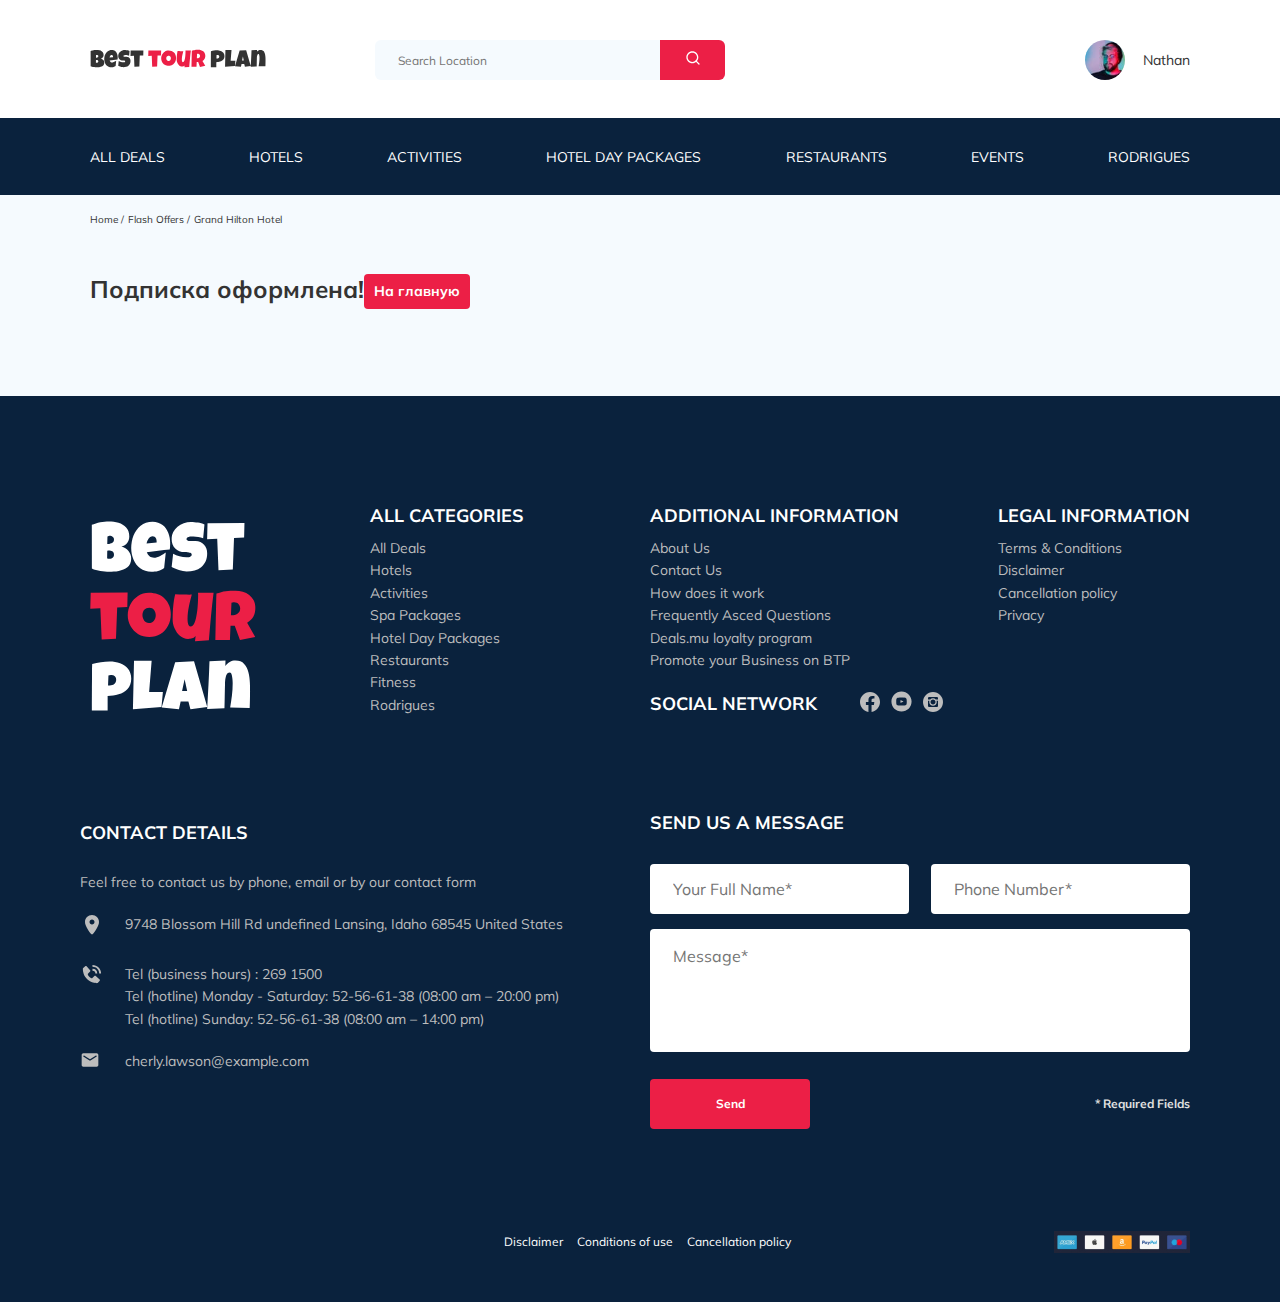
<file: onsubscribe.html>
<!DOCTYPE html>
<html lang="en">

<head>
    <meta charset="UTF-8">
    <meta http-equiv="X-UA-Compatible" content="IE=edge">
    <meta name="viewport" content="width=device-width, initial-scale=1.0">
    <title>Best Tour Plan Hotel Booking</title>

    <link rel="preconnect" href="https://fonts.gstatic.com">
    <link href="https://fonts.googleapis.com/css2?family=Mulish:wght@400;700&display=swap" rel="stylesheet">
    <link rel="preconnect" href="https://fonts.gstatic.com">
    <link href="https://fonts.googleapis.com/css2?family=Nunito:wght@400;700;800&display=swap" rel="stylesheet">
    <link rel="stylesheet" href="css/swiper-bundle.min.css">
    <link rel="stylesheet" href="css/style.css">

    <link rel="apple-touch-icon" sizes="180x180" href="img/favicon/apple-touch-icon.png">
    <link rel="icon" type="image/png" sizes="32x32" href="img/favicon/favicon-32x32.png">
    <link rel="icon" type="image/png" sizes="16x16" href="img/favicon/favicon-16x16.png">
    <link rel="manifest" href="img/favicon/site.webmanifest">
    <link rel="mask-icon" href="img/favicon/safari-pinned-tab.svg" color="#0a223d">
    <meta name="msapplication-TileColor" content="#da532c">
    <meta name="theme-color" content="#ffffff">
</head>

<body>
    <header class="navbar navbar--mobile_fixed">
        <div class="container">
            <div class="navbar-top">
                <a href="index.html" class="logo">
                    <img src="img/horizontal-logo.svg" alt="Logo: Best Tour Plan" class="logo__image">
                </a>

                <form action="#" class="search navbar__search navbar__search--mobile_hidden">
                    <input type="text" class="search__input" placeholder="Search Location">
                    <button class="search__button">
                        <img src="img/search.svg" alt="Icon: search">
                    </button>
                </form>

                <a href="#" class="user navbar__user navbar__user--mobile_hidden">
                    <img src="img/user-avatar.jpg" alt="avatar: Nathan" class="user__avatar">
                    <span class="user__name">Nathan</span>
                </a>
                <!-- /.user -->

                <button class="menu-button navbar-top__menu-button">
                    <span class="menu-button__line"></span>
                    <span class="menu-button__line"></span>
                    <span class="menu-button__line"></span>
                </button>

            </div>
            <!-- /.navbar-top -->

        </div>
        <!-- /.container -->
        <div class="navbar-bottom">
            <div class="container">
                <ul class="navbar-menu">
                    <li class="navbar-menu__item navbar-menu__item--mobile_visible">
                        <a href="#" class="user navbar__user navbar__user--mobile_visible">
                            <img src="img/user-avatar.jpg" alt="avatar: Nathan" class="user__avatar">
                            <span class="user__name user__name--light">Nathan</span>
                        </a>
                        <!-- /.user -->
                    </li>
                    <li class="navbar-menu__item navbar-menu__item--mobile_visible">
                        <form action="#" class="search navbar__search navbar__search--mobile_visible">
                            <input type="text" class="search__input" placeholder="Search Location">
                            <button class="search__button">
                                <img src="img/search.svg" alt="Icon: search">
                            </button>
                        </form>
                    </li>
                    <li class="navbar-menu__item"><a href="#" class="navbar-menu__link">All Deals</a></li>
                    <li class="navbar-menu__item"><a href="#" class="navbar-menu__link">Hotels</a></li>
                    <li class="navbar-menu__item"><a href="#" class="navbar-menu__link">Activities</a></li>
                    <li class="navbar-menu__item"><a href="#" class="navbar-menu__link">Hotel Day Packages</a></li>
                    <li class="navbar-menu__item"><a href="#" class="navbar-menu__link">Restaurants</a></li>
                    <li class="navbar-menu__item"><a href="#" class="navbar-menu__link">Events</a></li>
                    <li class="navbar-menu__item"><a href="#" class="navbar-menu__link">Rodrigues</a></li>

                </ul>
                <!-- /.navbar-menu -->
            </div>
            <!-- /.container -->
        </div>
        <!-- /.navbar-bottom -->
    </header>

    <nav class="breadcrumb">
        <div class="container">
            <ul class="breadcrumb-list">
                <li class="breadcrumb-list__item">
                    <a href="#" class="breadcrumb-list__link">Home</a>
                </li>
                <li class="breadcrumb-list__item">
                    <a href="#" class="breadcrumb-list__link">Flash Offers</a>
                </li>
                <li class="breadcrumb-list__item">
                    Grand Hilton Hotel
                </li>
            </ul>
        </div>
        <!-- /.container -->
    </nav>
    <!-- /.breadcrumb -->

    <section class="hotel">
        <div class="container">
            <div class="hotel-info">
                <div class="hotel-info__text">
                    <div class="hotel-wrapper">

                        <h1 class="hotel-name hotel-info__name">Подписка оформлена!</h1>
                        <a href="index.html" class="button button-callback"><span class="button-callback-text">На главную</span></a>

                    </div>
                    <p class="hotel-description hotel-info__description">

                    </p>
                </div>
                <!-- /.hotel-info__text -->


            </div>
            <!-- /.hotel-info -->


        </div>
        <!-- /.container -->
    </section>
    <!-- /.hotel -->

    <footer class="footer">
        <div class="container">
            <div class="footer-wrapper">
                <a class="logo footer__logo" href="index.html">
                    <img src="img/vertical-logo.svg" alt="Logo: Best Tour Plan" class="logo footer__logo">
                </a>



                <div class="footer__list footer__categories">

                    <h3 class="footer__title"> All Categories</h3>

                    <ul class="footer__ul">
                        <li class="footer__item"><a href="#" class="footer__link">All Deals</a></li>
                        <li class="footer__item"><a href="#" class="footer__link">Hotels</a></li>
                        <li class="footer__item"><a href="#" class="footer__link">Activities</a></li>
                        <li class="footer__item"><a href="#" class="footer__link">Spa Packages</a></li>
                        <li class="footer__item"><a href="#" class="footer__link">Hotel Day Packages</a></li>
                        <li class="footer__item"><a href="#" class="footer__link">Restaurants</a></li>
                        <li class="footer__item"><a href="#" class="footer__link">Fitness</a></li>
                        <li class="footer__item"><a href="#" class="footer__link">Rodrigues</a></li>
                    </ul>



                </div>
                <!-- /.footer__list -->
                <div class="footer__list footer__additional">
                    <h3 class="footer__title"> Additional Information</h3>

                    <ul class="footer__ul">
                        <li class="footer__item"><a href="#" class="footer__link">About Us</a></li>
                        <li class="footer__item"><a href="#" class="footer__link">Contact Us</a></li>
                        <li class="footer__item"><a href="#" class="footer__link">How does it work</a></li>
                        <li class="footer__item"><a href="#" class="footer__link">Frequently Asced Questions</a></li>
                        <li class="footer__item"><a href="#" class="footer__link">Deals.mu loyalty program</a></li>
                        <li class="footer__item"><a href="#" class="footer__link">Promote your Business on BTP</a></li>
                    </ul>
                </div>
                <!-- /.footer__list -->
                <div class="footer__social-network">
                    <h3 class="footer__title footer__title--inline">Social Network</h3>
                    <div class="footer__social-links">
                        <a href="https://www.facebook.com/" target="_blank" class="footer__link"><img src="img/facebook.svg" alt="Icon: Facebook"></a>
                        <a href="https://www.youtube.com/" class="footer__link" target="_blank"><img src="img/youtube.svg" alt="Icon: Youtube"></a>
                        <a href="https://www.instagram.com/" class="footer__link" target="_blank"><img src="img/instagram.svg" alt="Icon: Instagram"></a>
                    </div>
                    <!-- /.footer__social-links -->
                </div>
                <!-- /.footer__social-network -->
                <div class="footer__list footer__legal">
                    <div class="legal-wrapper">
                        <h3 class="footer__title">Legal Information</h3>
                        <ul class="footer__ul">
                            <li class="footer__item"><a href="#" class="footer__link">Terms & Conditions</a></li>
                            <li class="footer__item"><a href="#" class="footer__link">Disclaimer</a></li>
                            <li class="footer__item"><a href="#" class="footer__link">Cancellation policy</a></li>
                            <li class="footer__item"><a href="#" class="footer__link">Privacy</a></li>
                        </ul>
                    </div>


                </div>
                <!-- /.footer__list -->
                <div class="footer__contact-details">
                    <h3 class="footer__title footer__title--mb-3">Contact Details</h3>
                    <p class="footer__text">
                        Feel free to contact us by phone, email or by our contact form
                    </p>
                    <ul class="footer__ul">
                        <li class="footer__item footer__item--mb-2">
                            <div class="footer__icon-wrapper">
                                <img class="footer__icon" src="img/map-marker.svg" alt="Icon: map marker">
                            </div>

                            9748 Blossom Hill Rd undefined Lansing, Idaho 68545 United States
                        </li>
                        <li class="footer__item footer__item--mb-2">
                            <div class="footer__icon-wrapper">
                                <img class="footer__icon" src="img/contact-phone-call.svg" alt="Icon: contact phone call">
                            </div>

                            <div>
                                <div class=""> Tel (business hours) : <a href="tel:2691500" class="footer__link">269 1500</a></div>
                                <div>Tel (hotline) Monday - Saturday: <a href="tel:52566138" class="footer__link">52-56-61-38</a> (08:00 am – 20:00 pm)</div>
                                <div>Tel (hotline) Sunday: <a href="tel:52566138" class="footer__link">52-56-61-38</a> (08:00 am – 14:00 pm)
                                </div>

                            </div>


                        </li>
                        <li class="footer__item footer__item--mb-2">
                            <div class="footer__icon-wrapper">
                                <img class="footer__icon" src="img/email.svg" alt="Icon: email">
                            </div>

                            <a class="footer__link" href="mailto:cherly.lawson@example.com">cherly.lawson@example.com</a>
                        </li>
                    </ul>
                </div>
                <!-- /.footer__contact-details -->

                <div class="footer__contact-form">
                    <h3 class="footer__title">Send us a message</h3>

                    <!--  ЕЩЁ ОДНА ФОРМА  -->

                    <form action="php/send.php" class="form footer__form" method="POST">
                        <div class="footer__input-group">
                            <input type="text" class="input footer__input" placeholder="Your Full Name*" name="name" required>
                        </div>
                        <div class="footer__input-group">
                            <input type="tel" class="input phone footer__input" placeholder="Phone Number*" name="phone" required minlength="8">
                        </div>

                        <div class="footer__input-message">
                            <textarea class="message footer__message" placeholder="Message*" name="message" required minlength="10"></textarea>
                        </div>

                        <div class="footer__under-form">
                            <button class="button footer__button" type="submit">Send</button>
                            <span class="footer__info">* Required Fields</span>

                        </div>

                    </form>

                </div>
                <!-- /.footer__contact-form -->


            </div>
            <!-- /.footer-wrapper -->

            <div class="footer-information">
                <div class="information-wrapper">
                    <div class="information-wrapper__items">
                        <a href="#" class="information-wrapper__item">Disclaimer</a>
                        <a href="#" class="information-wrapper__item">Conditions of use</a>
                        <a href="#" class="information-wrapper__item">Cancellation policy</a>
                    </div>
                </div>

                <div class="information-image">
                    <img src="img/pay.jpg" alt="">
                </div>
            </div>
            <!-- /.footer-information -->
        </div>
        <!-- /.container -->
    </footer>

    <script src="js/jquery.js"></script>
    <script src="js/swiper-bundle.min.js"></script>
    <script src="js/jquery.validate.min.js"></script>
    <script src="js/jquery.mask.js"></script>
    <script src="js/aos.js"></script>
    <script src="js/main.js"></script>
    <script src="js/map.js"></script>

</body>

</html>
</file>
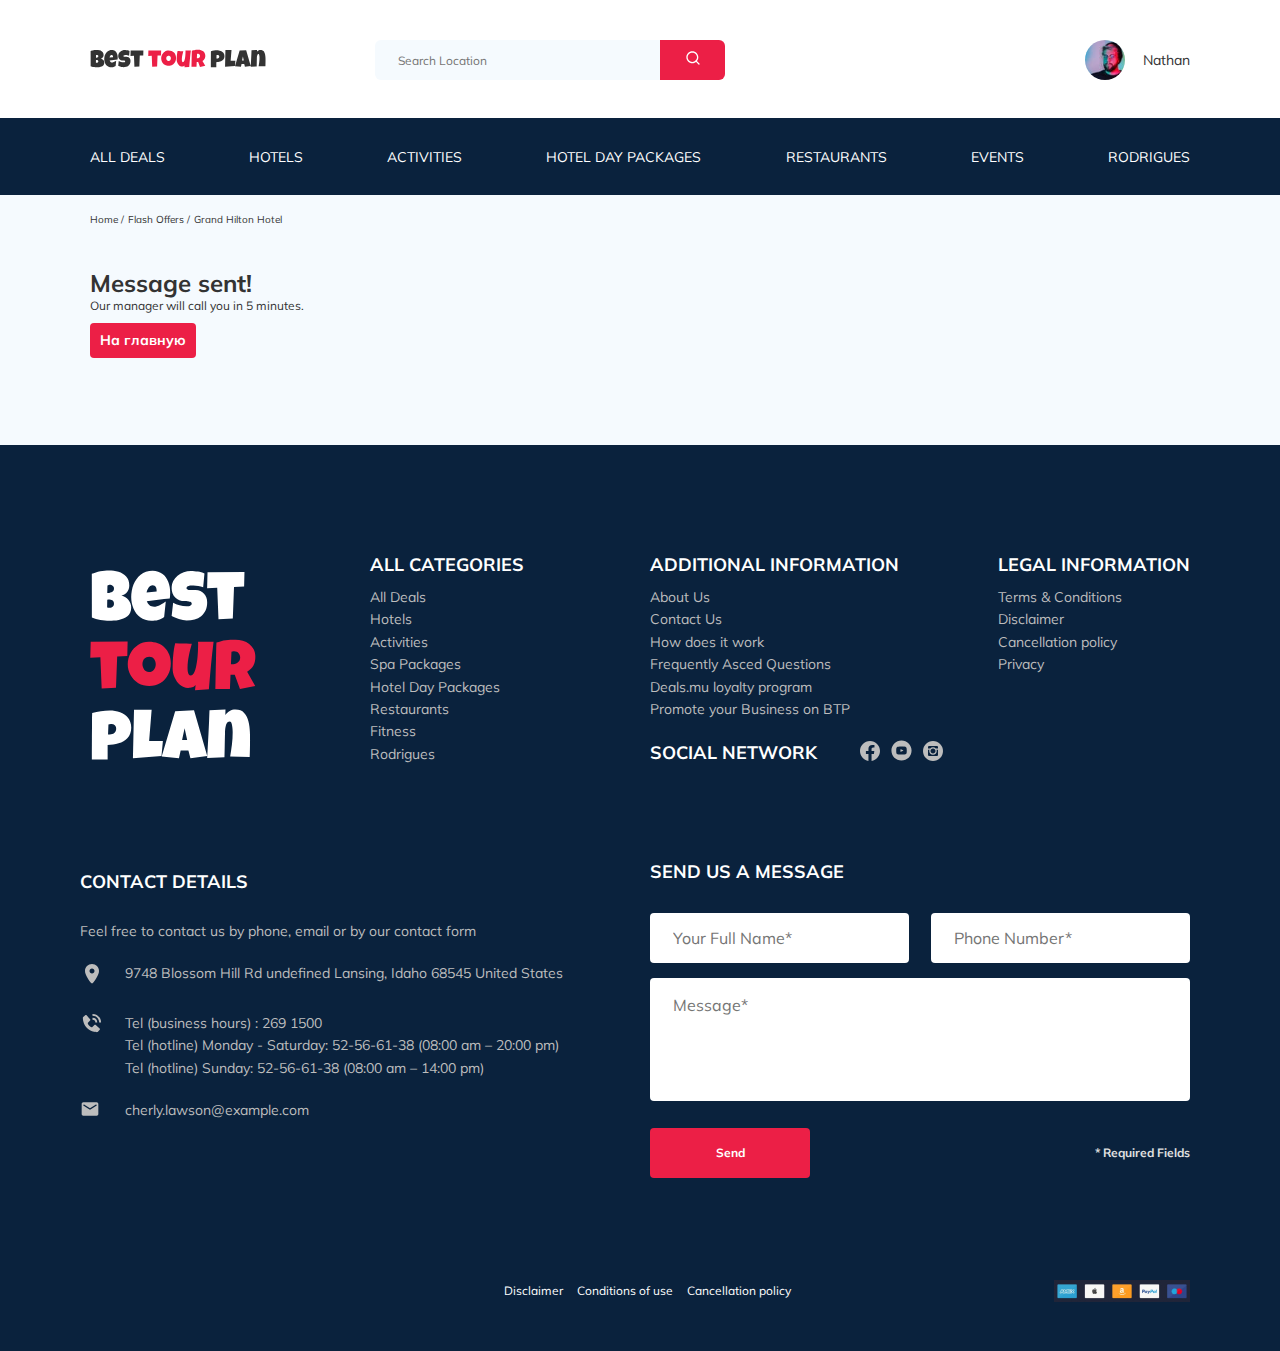
<file: thankyou.html>
<!DOCTYPE html>
<html lang="en">

<head>
    <meta charset="UTF-8">
    <meta http-equiv="X-UA-Compatible" content="IE=edge">
    <meta name="viewport" content="width=device-width, initial-scale=1.0">
    <title>Best Tour Plan Hotel Booking</title>

    <link rel="preconnect" href="https://fonts.gstatic.com">
    <link href="https://fonts.googleapis.com/css2?family=Mulish:wght@400;700&display=swap" rel="stylesheet">
    <link rel="preconnect" href="https://fonts.gstatic.com">
    <link href="https://fonts.googleapis.com/css2?family=Nunito:wght@400;700;800&display=swap" rel="stylesheet">
    <link rel="stylesheet" href="css/swiper-bundle.min.css">
    <link rel="stylesheet" href="css/style.css">

    <link rel="apple-touch-icon" sizes="180x180" href="img/favicon/apple-touch-icon.png">
    <link rel="icon" type="image/png" sizes="32x32" href="img/favicon/favicon-32x32.png">
    <link rel="icon" type="image/png" sizes="16x16" href="img/favicon/favicon-16x16.png">
    <link rel="manifest" href="img/favicon/site.webmanifest">
    <link rel="mask-icon" href="img/favicon/safari-pinned-tab.svg" color="#0a223d">
    <meta name="msapplication-TileColor" content="#da532c">
    <meta name="theme-color" content="#ffffff">
</head>

<body>
    <header class="navbar navbar--mobile_fixed">
        <div class="container">
            <div class="navbar-top">
                <a href="index.html" class="logo">
                    <img src="img/horizontal-logo.svg" alt="Logo: Best Tour Plan" class="logo__image">
                </a>

                <form action="#" class="search navbar__search navbar__search--mobile_hidden">
                    <input type="text" class="search__input" placeholder="Search Location">
                    <button class="search__button">
                        <img src="img/search.svg" alt="Icon: search">
                    </button>
                </form>

                <a href="#" class="user navbar__user navbar__user--mobile_hidden">
                    <img src="img/user-avatar.jpg" alt="avatar: Nathan" class="user__avatar">
                    <span class="user__name">Nathan</span>
                </a>
                <!-- /.user -->

                <button class="menu-button navbar-top__menu-button">
                    <span class="menu-button__line"></span>
                    <span class="menu-button__line"></span>
                    <span class="menu-button__line"></span>
                </button>

            </div>
            <!-- /.navbar-top -->

        </div>
        <!-- /.container -->
        <div class="navbar-bottom">
            <div class="container">
                <ul class="navbar-menu">
                    <li class="navbar-menu__item navbar-menu__item--mobile_visible">
                        <a href="#" class="user navbar__user navbar__user--mobile_visible">
                            <img src="img/user-avatar.jpg" alt="avatar: Nathan" class="user__avatar">
                            <span class="user__name user__name--light">Nathan</span>
                        </a>
                        <!-- /.user -->
                    </li>
                    <li class="navbar-menu__item navbar-menu__item--mobile_visible">
                        <form action="#" class="search navbar__search navbar__search--mobile_visible">
                            <input type="text" class="search__input" placeholder="Search Location">
                            <button class="search__button">
                                <img src="img/search.svg" alt="Icon: search">
                            </button>
                        </form>
                    </li>
                    <li class="navbar-menu__item"><a href="#" class="navbar-menu__link">All Deals</a></li>
                    <li class="navbar-menu__item"><a href="#" class="navbar-menu__link">Hotels</a></li>
                    <li class="navbar-menu__item"><a href="#" class="navbar-menu__link">Activities</a></li>
                    <li class="navbar-menu__item"><a href="#" class="navbar-menu__link">Hotel Day Packages</a></li>
                    <li class="navbar-menu__item"><a href="#" class="navbar-menu__link">Restaurants</a></li>
                    <li class="navbar-menu__item"><a href="#" class="navbar-menu__link">Events</a></li>
                    <li class="navbar-menu__item"><a href="#" class="navbar-menu__link">Rodrigues</a></li>

                </ul>
                <!-- /.navbar-menu -->
            </div>
            <!-- /.container -->
        </div>
        <!-- /.navbar-bottom -->
    </header>

    <nav class="breadcrumb">
        <div class="container">
            <ul class="breadcrumb-list">
                <li class="breadcrumb-list__item">
                    <a href="#" class="breadcrumb-list__link">Home</a>
                </li>
                <li class="breadcrumb-list__item">
                    <a href="#" class="breadcrumb-list__link">Flash Offers</a>
                </li>
                <li class="breadcrumb-list__item">
                    Grand Hilton Hotel
                </li>
            </ul>
        </div>
        <!-- /.container -->
    </nav>
    <!-- /.breadcrumb -->

    <section class="hotel">
        <div class="container">
            <div class="hotel-info">
                <div class="hotel-info__text">
                    <div class="hotel-wrapper">
                        <h1 class="hotel-name hotel-info__name">Message sent!</h1>
                    </div>
                    <p class="hotel-description hotel-info__description">
                        Our manager will call you in 5 minutes.
                    </p>
                    <a href="index.html" class="button button-callback"><span class="button-callback-text">На главную</span></a>
                </div>
                <!-- /.hotel-info__text -->


            </div>
            <!-- /.hotel-info -->


        </div>
        <!-- /.container -->
    </section>
    <!-- /.hotel -->

    <footer class="footer">
        <div class="container">
            <div class="footer-wrapper">
                <a class="logo footer__logo" href="index.html">
                    <img src="img/vertical-logo.svg" alt="Logo: Best Tour Plan" class="logo footer__logo">
                </a>



                <div class="footer__list footer__categories">

                    <h3 class="footer__title"> All Categories</h3>

                    <ul class="footer__ul">
                        <li class="footer__item"><a href="#" class="footer__link">All Deals</a></li>
                        <li class="footer__item"><a href="#" class="footer__link">Hotels</a></li>
                        <li class="footer__item"><a href="#" class="footer__link">Activities</a></li>
                        <li class="footer__item"><a href="#" class="footer__link">Spa Packages</a></li>
                        <li class="footer__item"><a href="#" class="footer__link">Hotel Day Packages</a></li>
                        <li class="footer__item"><a href="#" class="footer__link">Restaurants</a></li>
                        <li class="footer__item"><a href="#" class="footer__link">Fitness</a></li>
                        <li class="footer__item"><a href="#" class="footer__link">Rodrigues</a></li>
                    </ul>



                </div>
                <!-- /.footer__list -->
                <div class="footer__list footer__additional">
                    <h3 class="footer__title"> Additional Information</h3>

                    <ul class="footer__ul">
                        <li class="footer__item"><a href="#" class="footer__link">About Us</a></li>
                        <li class="footer__item"><a href="#" class="footer__link">Contact Us</a></li>
                        <li class="footer__item"><a href="#" class="footer__link">How does it work</a></li>
                        <li class="footer__item"><a href="#" class="footer__link">Frequently Asced Questions</a></li>
                        <li class="footer__item"><a href="#" class="footer__link">Deals.mu loyalty program</a></li>
                        <li class="footer__item"><a href="#" class="footer__link">Promote your Business on BTP</a></li>
                    </ul>
                </div>
                <!-- /.footer__list -->
                <div class="footer__social-network">
                    <h3 class="footer__title footer__title--inline">Social Network</h3>
                    <div class="footer__social-links">
                        <a href="https://www.facebook.com/" target="_blank" class="footer__link"><img src="img/facebook.svg" alt="Icon: Facebook"></a>
                        <a href="https://www.youtube.com/" class="footer__link" target="_blank"><img src="img/youtube.svg" alt="Icon: Youtube"></a>
                        <a href="https://www.instagram.com/" class="footer__link" target="_blank"><img src="img/instagram.svg" alt="Icon: Instagram"></a>
                    </div>
                    <!-- /.footer__social-links -->
                </div>
                <!-- /.footer__social-network -->
                <div class="footer__list footer__legal">
                    <div class="legal-wrapper">
                        <h3 class="footer__title">Legal Information</h3>
                        <ul class="footer__ul">
                            <li class="footer__item"><a href="#" class="footer__link">Terms & Conditions</a></li>
                            <li class="footer__item"><a href="#" class="footer__link">Disclaimer</a></li>
                            <li class="footer__item"><a href="#" class="footer__link">Cancellation policy</a></li>
                            <li class="footer__item"><a href="#" class="footer__link">Privacy</a></li>
                        </ul>
                    </div>


                </div>
                <!-- /.footer__list -->
                <div class="footer__contact-details">
                    <h3 class="footer__title footer__title--mb-3">Contact Details</h3>
                    <p class="footer__text">
                        Feel free to contact us by phone, email or by our contact form
                    </p>
                    <ul class="footer__ul">
                        <li class="footer__item footer__item--mb-2">
                            <div class="footer__icon-wrapper">
                                <img class="footer__icon" src="img/map-marker.svg" alt="Icon: map marker">
                            </div>

                            9748 Blossom Hill Rd undefined Lansing, Idaho 68545 United States
                        </li>
                        <li class="footer__item footer__item--mb-2">
                            <div class="footer__icon-wrapper">
                                <img class="footer__icon" src="img/contact-phone-call.svg" alt="Icon: contact phone call">
                            </div>

                            <div>
                                <div class=""> Tel (business hours) : <a href="tel:2691500" class="footer__link">269 1500</a></div>
                                <div>Tel (hotline) Monday - Saturday: <a href="tel:52566138" class="footer__link">52-56-61-38</a> (08:00 am – 20:00 pm)</div>
                                <div>Tel (hotline) Sunday: <a href="tel:52566138" class="footer__link">52-56-61-38</a> (08:00 am – 14:00 pm)
                                </div>

                            </div>


                        </li>
                        <li class="footer__item footer__item--mb-2">
                            <div class="footer__icon-wrapper">
                                <img class="footer__icon" src="img/email.svg" alt="Icon: email">
                            </div>

                            <a class="footer__link" href="mailto:cherly.lawson@example.com">cherly.lawson@example.com</a>
                        </li>
                    </ul>
                </div>
                <!-- /.footer__contact-details -->

                <div class="footer__contact-form">
                    <h3 class="footer__title">Send us a message</h3>

                    <!--  ЕЩЁ ОДНА ФОРМА  -->

                    <form action="php/send.php" class="form footer__form" method="POST">
                        <div class="footer__input-group">
                            <input type="text" class="input footer__input" placeholder="Your Full Name*" name="name" required>
                        </div>
                        <div class="footer__input-group">
                            <input type="tel" class="input phone footer__input" placeholder="Phone Number*" name="phone" required minlength="8">
                        </div>

                        <div class="footer__input-message">
                            <textarea class="message footer__message" placeholder="Message*" name="message" required minlength="10"></textarea>
                        </div>

                        <div class="footer__under-form">
                            <button class="button footer__button" type="submit">Send</button>
                            <span class="footer__info">* Required Fields</span>

                        </div>

                    </form>

                </div>
                <!-- /.footer__contact-form -->


            </div>
            <!-- /.footer-wrapper -->

            <div class="footer-information">
                <div class="information-wrapper">
                    <div class="information-wrapper__items">
                        <a href="#" class="information-wrapper__item">Disclaimer</a>
                        <a href="#" class="information-wrapper__item">Conditions of use</a>
                        <a href="#" class="information-wrapper__item">Cancellation policy</a>
                    </div>
                </div>

                <div class="information-image">
                    <img src="img/pay.jpg" alt="">
                </div>
            </div>
            <!-- /.footer-information -->
        </div>
        <!-- /.container -->
    </footer>

    <script src="js/jquery.js"></script>
    <script src="js/swiper-bundle.min.js"></script>
    <script src="js/jquery.validate.min.js"></script>
    <script src="js/jquery.mask.js"></script>
    <script src="js/aos.js"></script>
    <script src="js/main.js"></script>
    <script src="js/map.js"></script>

</body>

</html>
</file>
<file: css/style.css>
*{-webkit-box-sizing:border-box;box-sizing:border-box}body{font-family:'Mulish', sans-serif;background-color:#F5FAFE;color:#333}.container{max-width:1100px;margin:auto}img{max-width:100%}.input{background-color:#fff;-webkit-border-radius:4px;border-radius:4px;border:none;padding:0 23px;height:50px}.message{background-color:#fff;-webkit-border-radius:4px;border-radius:4px;padding:18px 23px;border:none}.button{min-width:160px;max-height:50px;font-style:normal;font-weight:bold;font-size:12px;line-height:15px;color:#fff;background-color:#EC1F46;cursor:pointer;border:none;-webkit-border-radius:4px;border-radius:4px}.button-callback{display:inline-block;margin-top:10px;text-decoration:none;min-width:100px;padding:10px}.button-callback-text{font-size:14px}.invalid{color:#EC1F46}/*! normalize.css v8.0.1 | MIT License | github.com/necolas/normalize.css */html{line-height:1.15;-webkit-text-size-adjust:100%}body{margin:0}main{display:block}h1{font-size:2em;margin:0.67em 0}hr{-webkit-box-sizing:content-box;box-sizing:content-box;height:0;overflow:visible}pre{font-family:monospace, monospace;font-size:1em}a{background-color:transparent}abbr[title]{border-bottom:none;text-decoration:underline;-webkit-text-decoration:underline dotted;text-decoration:underline dotted}b,strong{font-weight:bolder}code,kbd,samp{font-family:monospace, monospace;font-size:1em}small{font-size:80%}sub,sup{font-size:75%;line-height:0;position:relative;vertical-align:baseline}sub{bottom:-0.25em}sup{top:-0.5em}img{border-style:none}button,input,optgroup,select,textarea{font-family:inherit;font-size:100%;line-height:1.15;margin:0}button,input{overflow:visible}button,select{text-transform:none}button,[type="button"],[type="reset"],[type="submit"]{-webkit-appearance:button}button::-moz-focus-inner,[type="button"]::-moz-focus-inner,[type="reset"]::-moz-focus-inner,[type="submit"]::-moz-focus-inner{border-style:none;padding:0}button:-moz-focusring,[type="button"]:-moz-focusring,[type="reset"]:-moz-focusring,[type="submit"]:-moz-focusring{outline:1px dotted ButtonText}fieldset{padding:0.35em 0.75em 0.625em}legend{-webkit-box-sizing:border-box;box-sizing:border-box;color:inherit;display:table;max-width:100%;padding:0;white-space:normal}progress{vertical-align:baseline}textarea{overflow:auto}[type="checkbox"],[type="radio"]{-webkit-box-sizing:border-box;box-sizing:border-box;padding:0}[type="number"]::-webkit-inner-spin-button,[type="number"]::-webkit-outer-spin-button{height:auto}[type="search"]{-webkit-appearance:textfield;outline-offset:-2px}[type="search"]::-webkit-search-decoration{-webkit-appearance:none}::-webkit-file-upload-button{-webkit-appearance:button;font:inherit}details{display:block}summary{display:list-item}template{display:none}[hidden]{display:none}.navbar{background-color:#fff}.navbar-top{display:-webkit-box;display:-webkit-flex;display:-ms-flexbox;display:flex;-webkit-box-align:center;-webkit-align-items:center;-ms-flex-align:center;align-items:center;-webkit-box-pack:justify;-webkit-justify-content:space-between;-ms-flex-pack:justify;justify-content:space-between;padding-top:40px;padding-bottom:38px}.navbar-top__menu-button{display:none}.navbar__search{margin-right:auto;margin-left:108px}.navbar-bottom{background-color:#0A223D}.navbar-menu{list-style-type:none;margin:0;padding:29px 0;display:-webkit-box;display:-webkit-flex;display:-ms-flexbox;display:flex;-webkit-box-align:center;-webkit-align-items:center;-ms-flex-align:center;align-items:center;-webkit-box-pack:justify;-webkit-justify-content:space-between;-ms-flex-pack:justify;justify-content:space-between;color:#fff}.navbar-menu__link{color:inherit;text-decoration:none;text-transform:uppercase;font-size:14px;line-height:18px}.navbar-menu__item--mobile_visible{display:none}.logo{width:177px}.search{display:-webkit-box;display:-webkit-flex;display:-ms-flexbox;display:flex;position:relative;overflow:hidden;-webkit-border-radius:6px;border-radius:6px;height:40px}.search__input{width:350px;height:100%;padding-left:23px;padding-right:75px;background-color:#F5FAFE;border:none;font-size:12px;line-height:15px;color:#333}.search__button{position:absolute;width:65px;height:100%;top:0;right:0;border:none;background-color:#EC1F46;cursor:pointer}.user{display:-webkit-box;display:-webkit-flex;display:-ms-flexbox;display:flex;-webkit-box-align:center;-webkit-align-items:center;-ms-flex-align:center;align-items:center;-webkit-flex-shrink:0;-ms-flex-negative:0;flex-shrink:0;text-decoration:none}.user__avatar{width:40px;height:40px;-webkit-border-radius:50%;border-radius:50%;-o-object-fit:cover;object-fit:cover}.user__name{margin-left:18px;font-size:14px;line-height:18px;color:#333}.breadcrumb-list{display:-webkit-box;display:-webkit-flex;display:-ms-flexbox;display:flex;-webkit-box-align:center;-webkit-align-items:center;-ms-flex-align:center;align-items:center;padding:18px 0;margin:0;list-style:none}.breadcrumb-list__item{font-size:10px;line-height:13px}.breadcrumb-list__item:not(:last-child)::after{content:'/';margin-right:4px}.breadcrumb-list__link{text-decoration:none;color:inherit}.hotel{padding-top:20px;padding-bottom:67px}.hotel-info{display:-webkit-box;display:-webkit-flex;display:-ms-flexbox;display:flex;-webkit-box-align:center;-webkit-align-items:center;-ms-flex-align:center;align-items:center;-webkit-box-pack:justify;-webkit-justify-content:space-between;-ms-flex-pack:justify;justify-content:space-between;padding-bottom:20px}.hotel-info__offer{margin-left:14px;margin-top:4px}.hotel-info__name{margin-top:4px;margin-bottom:0}.hotel-info__description{margin:0}.hotel-name{font-size:24px;line-height:30px}.hotel-wrapper{display:-webkit-box;display:-webkit-flex;display:-ms-flexbox;display:flex;-webkit-flex-wrap:wrap;-ms-flex-wrap:wrap;flex-wrap:wrap;-webkit-box-align:center;-webkit-align-items:center;-ms-flex-align:center;align-items:center}.hotel-description{font-size:12px;line-height:15px}.hotel-grid{display:-webkit-box;display:-webkit-flex;display:-ms-flexbox;display:flex;-webkit-box-pack:justify;-webkit-justify-content:space-between;-ms-flex-pack:justify;justify-content:space-between}.hotel-right{display:-webkit-box;display:-webkit-flex;display:-ms-flexbox;display:flex;-webkit-box-orient:vertical;-webkit-box-direction:normal;-webkit-flex-direction:column;-ms-flex-direction:column;flex-direction:column;-webkit-box-pack:justify;-webkit-justify-content:space-between;-ms-flex-pack:justify;justify-content:space-between}.hotel-slider{width:728px;height:450px;margin:0}.hotel-slider__item{width:100%;height:100%;position:relative;-webkit-border-radius:8px;border-radius:8px;overflow:hidden}.hotel-slider__item::after{content:'';position:absolute;width:100%;height:100%;top:0;bottom:0;left:0;right:0;background:-webkit-gradient(linear, left top, left bottom, from(rgba(0,122,223,0.48)), to(rgba(255,255,255,0.128)));background:-webkit-linear-gradient(top, rgba(0,122,223,0.48) 0%, rgba(255,255,255,0.128) 100%);background:-o-linear-gradient(top, rgba(0,122,223,0.48) 0%, rgba(255,255,255,0.128) 100%);background:linear-gradient(180deg, rgba(0,122,223,0.48) 0%, rgba(255,255,255,0.128) 100%);z-index:9}.hotel-slider__button{position:absolute;top:50%;-webkit-transform:translateY(-50%);-ms-transform:translateY(-50%);transform:translateY(-50%);z-index:10;width:30px;height:30px;border:none;background-color:transparent;cursor:pointer;outline:none;background-repeat:no-repeat;background-position:center;-webkit-background-size:10px 10px;background-size:10px}.hotel-slider__button--next{right:18px;background-image:url("../img/arrow-next.svg")}.hotel-slider__button--prev{left:18px;background-image:url("../img/arrow-prev.svg")}.stars{-webkit-flex-basis:100%;-ms-flex-preferred-size:100%;flex-basis:100%}.offer{font-size:10px;line-height:13px;padding:4px 9px;background-color:#EC1F46;-webkit-border-radius:3px;border-radius:3px;color:#fff;font-weight:600}.rating{max-width:65px;min-height:45px;text-align:center;color:#fff;background-color:#EC1F46;-webkit-border-radius:4px;border-radius:4px}.rating__text{font-size:8px;line-height:10px}.rating__counter{font-size:14px;line-height:18px;font-weight:bold}.rating__counter--min{font-size:10px}.booking{background-color:#0A223D;color:#fff;-webkit-border-radius:8px;border-radius:8px;width:350px;height:210px;padding:28px}.booking__info{display:-webkit-box;display:-webkit-flex;display:-ms-flexbox;display:flex;-webkit-box-pack:justify;-webkit-justify-content:space-between;-ms-flex-pack:justify;justify-content:space-between;margin-bottom:9px}.booking__price{display:-webkit-box;display:-webkit-flex;display:-ms-flexbox;display:flex;-webkit-box-orient:vertical;-webkit-box-direction:normal;-webkit-flex-direction:column;-ms-flex-direction:column;flex-direction:column}.booking__start{font-weight:normal;font-size:10px;line-height:14px}.booking__pricetag{font-style:normal;font-weight:800;font-size:24px;line-height:33px}.booking__per-room{font-style:normal;font-weight:normal;font-size:12px;line-height:16px}.booking__room{margin-top:4px}.booking__text{display:-webkit-box;display:-webkit-flex;display:-ms-flexbox;display:flex;-webkit-box-align:center;-webkit-align-items:center;-ms-flex-align:center;align-items:center;-webkit-box-pack:justify;-webkit-justify-content:space-between;-ms-flex-pack:justify;justify-content:space-between;margin-bottom:8px;font-style:normal;font-weight:normal;font-size:12px;line-height:16px}.booking__description{margin-left:9px}.booking__call-center{display:-webkit-box;display:-webkit-flex;display:-ms-flexbox;display:flex;-webkit-box-align:center;-webkit-align-items:center;-ms-flex-align:center;align-items:center;-webkit-box-pack:justify;-webkit-justify-content:space-between;-ms-flex-pack:justify;justify-content:space-between;margin-bottom:17px}.booking__heading{font-style:normal;font-weight:600;font-size:18px;line-height:25px}.booking__number{display:-webkit-box;display:-webkit-flex;display:-ms-flexbox;display:flex;-webkit-box-align:center;-webkit-align-items:center;-ms-flex-align:center;align-items:center;-webkit-box-pack:justify;-webkit-justify-content:space-between;-ms-flex-pack:justify;justify-content:space-between;color:inherit;text-decoration:none;font-weight:600;font-size:18px;line-height:25px}.booking__num{margin-left:8px}.booking__button{width:100%;min-height:45px;font-weight:600;font-size:14px;line-height:20px;-webkit-border-radius:4px;border-radius:4px;background-color:#EC1F46;border:none;cursor:pointer;color:#fff}.map{width:347px;height:212px;background-color:black;-webkit-border-radius:10px;border-radius:10px;overflow:hidden;position:relative;cursor:pointer;background:url("../img/yandex-before-load-marker.jpg") #fff no-repeat;background-position:center center;-webkit-background-size:cover;background-size:cover;-webkit-box-shadow:0 0 2em 0 rgba(0,0,0,0.2);box-shadow:0 0 2em 0 rgba(0,0,0,0.2)}.map-yandex{position:relative;z-index:7;width:100%;height:20em;cursor:pointer;background-color:transparent}.loader{position:absolute;z-index:15;top:-100%;left:0;-webkit-box-sizing:border-box;box-sizing:border-box;width:100%;height:100%;overflow:hidden;color:#000000;-webkit-transition:opacity .7s ease;-o-transition:opacity .7s ease;transition:opacity .7s ease;opacity:0;background-color:rgba(0,0,0,0.55)}.loader::before,.loader::after{-webkit-box-sizing:border-box;box-sizing:border-box}.loader.is-active{top:0;opacity:1}.loader-default:after{position:absolute;top:-webkit-calc(50% - 24px);top:calc(50% - 24px);left:-webkit-calc(50% - 24px);left:calc(50% - 24px);width:48px;height:48px;content:'';-webkit-animation:rotation 1s linear infinite;animation:rotation 1s linear infinite;border:solid 8px #ffffff;border-left-color:transparent;-webkit-border-radius:50%;border-radius:50%}.newsletter{position:relative;padding:80px 0 70px 0;background-image:url(../img/newsletter-bg.jpg);background-repeat:no-repeat;background-position:center;-webkit-background-size:cover;background-size:cover}.newsletter::before{content:'';position:absolute;top:0;left:0;right:0;bottom:0;width:100%;height:100%;background-color:rgba(10,34,61,0.8)}.newsletter-wrapper{position:relative;display:-webkit-box;display:-webkit-flex;display:-ms-flexbox;display:flex;-webkit-box-align:center;-webkit-align-items:center;-ms-flex-align:center;align-items:center;-webkit-box-pack:justify;-webkit-justify-content:space-between;-ms-flex-pack:justify;justify-content:space-between;max-width:731px;margin:auto}.newsletter-title{color:#fff;font-style:normal;font-weight:300;font-size:24px;line-height:30px}.newsletter-title__strong{display:block;font-size:36px;font-weight:600;line-height:45px;text-transform:uppercase}.newsletter__form{position:relative}.newsletter__form label.invalid{position:absolute;z-index:1;top:57px}.subscribe{position:relative;width:355px;height:55px;-webkit-border-radius:4px;border-radius:4px}.subscribe__input{position:absolute;width:100%;height:100%;border:none;padding-left:33px;padding-right:75px;font-style:normal;font-weight:300;font-size:14px;line-height:18px;-webkit-border-radius:4px;border-radius:4px}.subscribe__button{position:absolute;min-width:65px;font-size:12px;right:0;top:0;height:100%;border:none;background-color:#EC1F46;color:#fff;cursor:pointer;-webkit-border-radius:0 4px 4px 0;border-radius:0 4px 4px 0}.reviews{padding:40px 0 20px 0}.reviews__title{font-style:normal;font-weight:bold;font-size:35px;line-height:45px;text-align:center;text-transform:uppercase;margin-bottom:60px;margin-top:0}.reviews-slider__item{position:relative;display:-webkit-box;display:-webkit-flex;display:-ms-flexbox;display:flex;-webkit-box-orient:vertical;-webkit-box-direction:normal;-webkit-flex-direction:column;-ms-flex-direction:column;flex-direction:column;-webkit-box-align:center;-webkit-align-items:center;-ms-flex-align:center;align-items:center;max-width:730px;margin:45px auto 0;background-color:#fff;-webkit-border-radius:8px;border-radius:8px;padding:0 62px 30px}.reviews-slider__item::before{content:'';position:absolute;left:62px;top:13px;width:70px;height:47px;background-image:url(../img/quote-left.svg);background-repeat:no-repeat}.reviews-slider__item::after{content:'';position:absolute;right:62px;top:118px;width:70px;height:47px;background-image:url(../img/quote-right.svg);background-repeat:no-repeat}.reviews-slider__button{position:absolute;top:44%;-webkit-transform:translateY(-50%);-ms-transform:translateY(-50%);transform:translateY(-50%);z-index:10;width:30px;height:30px;background-repeat:no-repeat;-webkit-background-size:10px 10px;background-size:10px;border:none;background-color:transparent;background-position:center;cursor:pointer;outline:none}.reviews-slider__button--prev{background-image:url(../img/arrow-prev-secondary.svg);left:11px}.reviews-slider__button--next{background-image:url(../img/arrow-next-secondary.svg);right:11px}.reviews-slider__profile{display:-webkit-box;display:-webkit-flex;display:-ms-flexbox;display:flex;-webkit-box-orient:vertical;-webkit-box-direction:normal;-webkit-flex-direction:column;-ms-flex-direction:column;flex-direction:column;-webkit-box-align:center;-webkit-align-items:center;-ms-flex-align:center;align-items:center;margin-top:-45px;margin-bottom:30px}.reviews-slider__avatar{width:90px;height:90px;-webkit-border-radius:50%;border-radius:50%;-o-object-fit:cover;object-fit:cover}.reviews-slider__username{font-style:normal;font-weight:bold;font-size:12px;line-height:15px;color:#EC1F46;margin-bottom:10px}.reviews-slider__date{font-style:normal;font-weight:normal;font-size:10px;line-height:13px;margin-bottom:4px}.reviews-slider__rating{width:50px;display:-webkit-box;display:-webkit-flex;display:-ms-flexbox;display:flex;-webkit-box-align:center;-webkit-align-items:center;-ms-flex-align:center;align-items:center}.reviews-slider__star{-webkit-align-content:space-between;-ms-flex-line-pack:justify;align-content:space-between;margin-right:4px}.reviews-slider__text{max-width:537px;font-style:normal;font-weight:normal;font-size:12px;line-height:160%;text-align:justify;z-index:1}.activities{padding:60px 0 98px 0}.activities__title{font-style:normal;font-weight:bold;font-size:24px;line-height:30px;text-transform:uppercase;margin-bottom:57px}.activities-wrapper{display:-webkit-box;display:-webkit-flex;display:-ms-flexbox;display:flex;-webkit-box-pack:justify;-webkit-justify-content:space-between;-ms-flex-pack:justify;justify-content:space-between}.card{position:relative;display:-webkit-box;display:-webkit-flex;display:-ms-flexbox;display:flex;-webkit-box-orient:vertical;-webkit-box-direction:normal;-webkit-flex-direction:column;-ms-flex-direction:column;flex-direction:column;-webkit-box-align:start;-webkit-align-items:flex-start;-ms-flex-align:start;align-items:flex-start;padding:24px 26px;width:255px;height:255px;-webkit-border-radius:6px;border-radius:6px;overflow:hidden}.card::before{content:'';position:absolute;left:0;right:0;top:0;bottom:0;background:-webkit-linear-gradient(270.17deg, rgba(196,196,196,0) 35.34%, #0A223D 99.85%);background:-o-linear-gradient(270.17deg, rgba(196,196,196,0) 35.34%, #0A223D 99.85%);background:linear-gradient(179.83deg, rgba(196,196,196,0) 35.34%, #0A223D 99.85%);z-index:-1}.card__image{position:absolute;left:0;right:0;top:0;bottom:0;width:100%;height:100%;-o-object-fit:cover;object-fit:cover;z-index:-2}.card__title{margin-top:auto;color:#fff;margin-bottom:18px;font-style:normal;font-weight:bold;font-size:16px;line-height:20px}.card__button{font-style:normal;font-weight:600;font-size:12px;line-height:16px;color:#fff;padding:7px 22px;border:none;outline:none;background-color:#EC1F46;-webkit-border-radius:4px;border-radius:4px;cursor:pointer}.footer{background-color:#0A223D;color:#fff;padding-top:108px;padding-bottom:46px}.footer-wrapper{display:-ms-grid;display:grid;-ms-grid-columns:(minmax(min-content, 1fr))[4];grid-template-columns:repeat(4, minmax(-webkit-min-content, 1fr));grid-template-columns:repeat(4, minmax(min-content, 1fr));grid-gap:20px;grid-auto-rows:minmax(40px, -webkit-min-content);grid-auto-rows:minmax(40px, min-content);-webkit-box-align:start;-webkit-align-items:start;-ms-flex-align:start;align-items:start}.footer__logo{width:166px;-ms-grid-row:1;-ms-grid-row-span:2;grid-row:1 / 3;-webkit-align-self:center;-ms-flex-item-align:center;-ms-grid-row-align:center;align-self:center}.footer__categories{-ms-grid-row:1;-ms-grid-row-span:3;grid-row:1 / 4}.footer__social-links{display:-webkit-box;display:-webkit-flex;display:-ms-flexbox;display:flex;-webkit-box-align:center;-webkit-align-items:center;-ms-flex-align:center;align-items:center;min-width:83px;-webkit-box-pack:justify;-webkit-justify-content:space-between;-ms-flex-pack:justify;justify-content:space-between}.footer__social-network{display:-webkit-box;display:-webkit-flex;display:-ms-flexbox;display:flex;-webkit-box-align:center;-webkit-align-items:center;-ms-flex-align:center;align-items:center;-ms-grid-row:2;-ms-grid-row-span:2;grid-row:2 / 4;grid-column:span 2}.footer__contact-details{grid-column:span 2;margin-top:10px;margin-left:-10px}.footer__contact-form{grid-column:span 2}.footer__form{display:-webkit-box;display:-webkit-flex;display:-ms-flexbox;display:flex;-webkit-box-align:center;-webkit-align-items:center;-ms-flex-align:center;align-items:center;-webkit-box-pack:justify;-webkit-justify-content:space-between;-ms-flex-pack:justify;justify-content:space-between;-webkit-flex-wrap:wrap;-ms-flex-wrap:wrap;flex-wrap:wrap;margin-top:30px}.footer__ul{padding:0;margin:0;list-style:none}.footer__title{font-style:normal;font-weight:bold;font-size:18px;line-height:23px;margin:0 0 10px 0;text-transform:uppercase}.footer__title--inline{margin:0 43px 0 0}.footer__title--mb-3{margin-bottom:30px}.footer__item{display:-webkit-box;display:-webkit-flex;display:-ms-flexbox;display:flex;-webkit-box-align:start;-webkit-align-items:flex-start;-ms-flex-align:start;align-items:flex-start;font-style:normal;font-weight:normal;font-size:14px;line-height:160%;color:#BDBDBD}.footer__item--mb-2{margin-bottom:20px}.footer__icon-wrapper{min-width:45px}.footer__text{color:#BDBDBD;margin-bottom:22px;font-size:14px}.footer__link{text-decoration:none;color:inherit}.footer__input{width:100%}.footer__input-group{margin-bottom:15px;-webkit-flex-basis:48%;-ms-flex-preferred-size:48%;flex-basis:48%}.footer__input-message{-webkit-flex-basis:100%;-ms-flex-preferred-size:100%;flex-basis:100%;margin-bottom:23px}.footer__message{height:123px;width:100%;resize:none}.footer__info{font-style:normal;font-weight:bold;font-size:12px;line-height:15px;color:#E0E0E0}.footer-information{display:block;margin-top:102px;display:-webkit-box;display:-webkit-flex;display:-ms-flexbox;display:flex;-webkit-box-pack:end;-webkit-justify-content:flex-end;-ms-flex-pack:end;justify-content:flex-end}.footer .legal-wrapper{display:content;float:right}.footer .button{height:50px}.footer__under-form{display:-webkit-box;display:-webkit-flex;display:-ms-flexbox;display:flex;width:100%;-webkit-box-pack:justify;-webkit-justify-content:space-between;-ms-flex-pack:justify;justify-content:space-between;-webkit-box-align:center;-webkit-align-items:center;-ms-flex-align:center;align-items:center}.information-wrapper{display:-webkit-box;display:-webkit-flex;display:-ms-flexbox;display:flex;width:300px;margin-right:250px;-webkit-flex-shrink:0;-ms-flex-negative:0;flex-shrink:0}.information-wrapper__items{-webkit-box-flex:1;-webkit-flex-grow:1;-ms-flex-positive:1;flex-grow:1;width:100%}.information-wrapper__item{font-size:12px;text-decoration:none;color:inherit;margin-right:10px}.modal__overlay{position:fixed;left:0;right:0;top:0;bottom:0;background-color:rgba(0,143,223,0.39);z-index:100;-webkit-transition:0.3s;-o-transition:0.3s;transition:0.3s;visibility:hidden;opacity:0}.modal__overlay--visible{-webkit-transition:0.3s;-o-transition:0.3s;transition:0.3s;visibility:visible;opacity:1}.modal__dialog{position:fixed;top:50%;left:50%;max-width:478px;padding:33px 88px;background-color:#0A223D;-webkit-transform:translate(-50%, -50%);-ms-transform:translate(-50%, -50%);transform:translate(-50%, -50%);color:#fff;-webkit-border-radius:8px;border-radius:8px;z-index:101;-webkit-transition:0.3s;-o-transition:0.3s;transition:0.3s;visibility:hidden;opacity:0}.modal__dialog--visible{-webkit-transition:0.3s;-o-transition:0.3s;transition:0.3s;visibility:visible;opacity:1}.modal__close{position:absolute;right:18px;top:17px;text-decoration:none;cursor:pointer}.modal__title{font-style:normal;font-weight:bold;font-size:18px;line-height:23px;margin-top:0px;margin-bottom:15px;text-transform:uppercase;text-align:center}.modal__form{display:-webkit-box;display:-webkit-flex;display:-ms-flexbox;display:flex;-webkit-box-align:center;-webkit-align-items:center;-ms-flex-align:center;align-items:center;-webkit-box-pack:justify;-webkit-justify-content:space-between;-ms-flex-pack:justify;justify-content:space-between;-webkit-flex-wrap:wrap;-ms-flex-wrap:wrap;flex-wrap:wrap}.modal__input{width:100%;font-size:12px;margin-top:15px;margin-bottom:5px;-webkit-flex-basis:100%;-ms-flex-preferred-size:100%;flex-basis:100%}.modal__message{width:100%;font-size:12px;resize:none;min-height:123px;margin-top:15px;margin-bottom:5px}.modal__button{margin-top:15px;height:50px}.modal__info{font-style:normal;font-weight:bold;font-size:12px;line-height:15px}@media (max-width: 1200px){.container{max-width:960px}.hotel-slider{width:590px}.hotel-slider__image{width:100%;height:100%;-o-object-fit:cover;object-fit:cover}.card{width:230px;height:230px}}@media (max-width: 992px){.container,.newsletter-wrapper{max-width:700px}.logo__image{width:132px}.navbar-top{padding-top:30px;padding-bottom:30px}.navbar__search{margin-left:auto}.navbar-menu{padding-top:22px;padding-bottom:22px}.navbar-menu__link{font-size:12px;line-height:15px}.search__input{width:340px}.hotel-right{-webkit-box-orient:horizontal;-webkit-box-direction:normal;-webkit-flex-direction:row;-ms-flex-direction:row;flex-direction:row}.hotel-grid{-webkit-box-orient:vertical;-webkit-box-direction:normal;-webkit-flex-direction:column;-ms-flex-direction:column;flex-direction:column;margin:auto}.hotel__slider{margin-bottom:30px}.hotel-slider{width:100%}.booking{width:340px}.map{width:340px}.reviews-slider__item{max-width:580px}.activities-wrapper{-webkit-flex-wrap:wrap;-ms-flex-wrap:wrap;flex-wrap:wrap}.activities__card{margin-bottom:20px}.card{width:340px;height:255px}.footer-wrapper{-ms-grid-columns:(1fr)[6];grid-template-columns:repeat(6, 1fr);grid-row-gap:40px}.footer__input-group{-webkit-flex-basis:48%;-ms-flex-preferred-size:48%;flex-basis:48%}.footer__logo{-ms-grid-row:1;-ms-grid-row-span:1;grid-row:1 / 2;grid-column:span 2}.footer__social-network{-ms-grid-row:1;-ms-grid-row-span:1;grid-row:1 / 2;grid-column:span 4;-webkit-align-self:center;-ms-flex-item-align:center;-ms-grid-row-align:center;align-self:center}.footer__categories{-ms-grid-row:2;-ms-grid-row-span:1;grid-row:2 / 3;grid-column:span 2}.footer__legal{grid-column:span 2}.footer__additional{grid-column:span 2}.footer__contact-details{grid-column:span 5;-ms-grid-row:3;grid-row:3}.footer__contact-form{grid-column:span 5;-ms-grid-row:4;grid-row:4}.footer-information{-webkit-box-pack:justify;-webkit-justify-content:space-between;-ms-flex-pack:justify;justify-content:space-between;margin-top:60px}.information-wrapper{margin-right:0}.modal__dialog{width:100%}}@media (max-width: 768px){.container{max-width:700px;width:92%}body{padding-top:163px}.hotel{padding-top:15px;padding-bottom:55px}.navbar--mobile_fixed{position:fixed;left:0;top:0;right:0;z-index:99}.navbar-menu{-webkit-justify-content:space-around;-ms-flex-pack:distribute;justify-content:space-around}.navbar__search{margin-left:0}.user__name--light{color:#fff;margin-left:0;margin-top:10px}.user__name__rating{display:none}.user-slider{height:350px}.newsletter{padding:70px 0 60px 0}.newsletter-wrapper{-webkit-box-orient:horizontal;-webkit-box-direction:normal;-webkit-flex-direction:row;-ms-flex-direction:row;flex-direction:row;-webkit-box-align:center;-webkit-align-items:center;-ms-flex-align:center;align-items:center}.reviews{padding:50px 0 20px 0}.reviews-slider__item{padding:0 30px 30px;margin:40px auto 0}.reviews-slider__item:after,.reviews-slider__item::before{display:none}.reviews-slider__text{max-width:450px}.reviews-slider__profile{margin-bottom:20px}.reviews-slider__button{width:0}.reviews__title{font-size:29px;line-height:38px}.activities{padding-top:40px;padding-bottom:60px}.card{width:48%;height:255px}.card__title{width:180px}.footer{padding-top:72px}.footer__input-group{-webkit-flex-basis:48%;-ms-flex-preferred-size:48%;flex-basis:48%}.footer-wrapper{-ms-grid-columns:(1fr)[7];grid-template-columns:repeat(7, 1fr);grid-column-gap:0}.footer__additional{grid-column:span 3}.footer__contact-details{margin-top:20px;margin-left:0}.footer__contact-form{grid-column:span 6;width:540px}.footer__text{font-size:14px}.footer-information{margin-top:60px}.footer__logo{width:104px;height:120px}}@media (max-width: 750px){body{padding-top:70px}.navbar__user--mobile_hidden,.navbar__search--mobile_hidden{display:none}.navbar__user--mobile_visible,.navbar__search--mobile_visible{display:-webkit-box;display:-webkit-flex;display:-ms-flexbox;display:flex}.navbar__user{-webkit-box-orient:vertical;-webkit-box-direction:normal;-webkit-flex-direction:column;-ms-flex-direction:column;flex-direction:column;-webkit-box-pack:center;-webkit-justify-content:center;-ms-flex-pack:center;justify-content:center}.navbar-bottom{display:none;position:fixed;left:0;right:0;bottom:0;top:78px;padding-top:30px}.navbar-bottom--visible{display:block}.navbar-menu{-webkit-box-orient:vertical;-webkit-box-direction:normal;-webkit-flex-direction:column;-ms-flex-direction:column;flex-direction:column;border:none}.navbar-menu__item{margin-bottom:20px}.navbar-menu__item--mobile_visible{display:block}.menu-button{display:-webkit-box;display:-webkit-flex;display:-ms-flexbox;display:flex;width:16px;height:11px;padding:0;-webkit-box-align:center;-webkit-align-items:center;-ms-flex-align:center;align-items:center;-webkit-box-pack:justify;-webkit-justify-content:space-between;-ms-flex-pack:justify;justify-content:space-between;-webkit-box-orient:vertical;-webkit-box-direction:normal;-webkit-flex-direction:column;-ms-flex-direction:column;flex-direction:column;border:none;background-color:#fff;cursor:pointer}.menu-button__line{width:16px;height:1px;background-color:#333}.hotel-right{-webkit-box-orient:vertical;-webkit-box-direction:normal;-webkit-flex-direction:column;-ms-flex-direction:column;flex-direction:column;min-height:450px}.booking{width:100%}.map{width:100%}}@media (max-width: 723px){.footer-wrapper{-ms-grid-columns:40% 0% 1fr;grid-template-columns:40% 0% 1fr}.footer__categories{-ms-grid-row:2;-ms-grid-row-span:1;grid-row:2 / 3;grid-column:span 2}.footer__additional{-ms-grid-row:3;grid-row:3;-ms-grid-column:1;-ms-grid-column-span:3;grid-column:1 / 4}.footer__contact-details{margin-top:0;-ms-grid-row:4;grid-row:4;-ms-grid-column:1;-ms-grid-column-span:3;grid-column:1/4}.footer__legal{-ms-grid-row:2;grid-row:2;-ms-grid-column:3;grid-column-start:3}.footer__contact-form{-ms-grid-row:5;grid-row:5;-ms-grid-column:1;grid-column:1;width:540px}.legal-wrapper{float:none !important}}@media (max-width: 680px){.newsletter-wrapper{-webkit-box-orient:vertical;-webkit-box-direction:normal;-webkit-flex-direction:column;-ms-flex-direction:column;flex-direction:column;-webkit-box-align:start;-webkit-align-items:flex-start;-ms-flex-align:start;align-items:flex-start}}@media (max-width: 590px){.footer-wrapper{-ms-grid-columns:1fr;grid-template-columns:1fr}.footer__social-network{-ms-grid-row:2;grid-row:2}.footer__legal{-ms-grid-row:3;grid-row:3;-ms-grid-column:1;grid-column-start:1}.footer__additional{-ms-grid-row:4;grid-row:4;-ms-grid-column:1;grid-column:1}.footer__categories{-ms-grid-row:5;grid-row:5;-ms-grid-column:1;grid-column:1}.footer__contact-details{-ms-grid-row:6;grid-row:6;-ms-grid-column:1;grid-column:1}.footer__contact-form{-ms-grid-row:7;grid-row:7;-ms-grid-column:1;-ms-grid-column-span:3;grid-column:1/4;width:100%}}@media (max-width: 576px){.logo{width:99px}.hotel__slider{margin-bottom:20px}.hotel-slider{height:250px}.newsletter{padding:76px 0 83px 0}.newsletter__title{margin-bottom:37px}.subscribe{width:100%}.reviews{padding-bottom:50px}.reviews__title{font-size:18px;line-height:23px}.card{width:100%;height:255px;margin:auto;margin-bottom:20px}.activities__title{font-size:18px;line-height:23px}.footer-wrapper{-ms-grid-columns:1fr;grid-template-columns:1fr;grid-row-gap:30px}.footer__logo{-ms-grid-row:1;grid-row:1;-ms-grid-column:1;grid-column:1}.footer__social-network{-ms-grid-row:2;grid-row:2;-ms-grid-column:1;grid-column:1}.footer__additional{-ms-grid-row:4;grid-row:4;-ms-grid-column:1;grid-column:1}.footer__categories{-ms-grid-row:5;grid-row:5;-ms-grid-column:1;grid-column:1}.footer__legal{-ms-grid-row:3;grid-row:3;-ms-grid-column:1;grid-column:1}.footer__contact-details{-ms-grid-row:6;grid-row:6;-ms-grid-column:1;grid-column:1;margin-top:7px}.footer__contact-form{-ms-grid-row:7;grid-row:7;-ms-grid-column:1;grid-column:1;margin-top:3px}.footer__form{margin-top:18px}.footer__title{margin:0 0 13px 0}.footer__text{margin-bottom:31px;margin-top:30px}.footer__input-message{margin-bottom:17px}.footer-information{margin-top:25px}.modal__dialog{width:90%;padding:33px 50px}.search__input{width:243px;height:40px}}@media (max-width: 530px){.rating{display:none}.footer-information{-webkit-box-orient:vertical;-webkit-box-direction:normal;-webkit-flex-direction:column;-ms-flex-direction:column;flex-direction:column}.information-wrapper{margin-bottom:10px}}@media (max-width: 410px){.hotel-name{-webkit-flex-basis:100%;-ms-flex-preferred-size:100%;flex-basis:100%}.hotel-info__offer{-webkit-box-ordinal-group:0;-webkit-order:-1;-ms-flex-order:-1;order:-1;margin-left:0}.hotel-wrapper{-webkit-box-pack:justify;-webkit-justify-content:space-between;-ms-flex-pack:justify;justify-content:space-between}.stars{-webkit-flex-basis:content;-ms-flex-preferred-size:content;flex-basis:content}.modal__dialog{width:100%}.footer__input-group{-webkit-flex-basis:100%;-ms-flex-preferred-size:100%;flex-basis:100%}}@media (max-width: 320px){.container{max-width:280px;margin:auto}.navbar-top{padding-top:20px;padding-bottom:30px}.hotel-slider{height:180px;margin-top:20px}.hotel{padding-top:0;padding-bottom:40px}.hotel-info__name{margin-top:10px}.hotel-right{min-height:0;max-height:400px}.booking{padding:25px;margin-bottom:20px}.booking__info{margin-bottom:5px}.stars{margin-right:17px}.map{height:172px}.newsletter{padding:54px 0 83px 0}.newsletter-title{font-size:20px}.newsletter-title__strong{font-size:30px}.reviews{padding:40px 0 20px 0}.reviews-slider__button{top:32px}.reviews-slider__button--prev{left:50%;-webkit-transform:translate(-50%, 0);-ms-transform:translate(-50%, 0);transform:translate(-50%, 0);margin-left:-94px}.reviews-slider__button--next{right:50%;margin-right:-94px;-webkit-transform:translate(50%, 0);-ms-transform:translate(50%, 0);transform:translate(50%, 0)}.reviews-slider__item{margin:50px auto 0;padding:0 30px 20px}.reviews__title{width:250px;margin-left:auto;margin-right:auto;margin-bottom:35px}.activities{padding-top:20px;padding-bottom:55px}.activities__title{margin-bottom:36px}.footer__social-network{-webkit-box-orient:vertical;-webkit-box-direction:normal;-webkit-flex-direction:column;-ms-flex-direction:column;flex-direction:column;-webkit-box-align:start;-webkit-align-items:flex-start;-ms-flex-align:start;align-items:flex-start}.footer__title--inline{margin:0;margin-bottom:22px}.footer__under-form{-webkit-flex-wrap:wrap;-ms-flex-wrap:wrap;flex-wrap:wrap}.footer__button{margin-right:100%;margin-top:15px}.footer__info{-webkit-box-ordinal-group:0;-webkit-order:-1;-ms-flex-order:-1;order:-1}.footer-wrapper{grid-row-gap:30px}.card{margin-bottom:18px}}@media (max-height: 500px){.navbar-bottom{overflow-x:scroll}.modal__dialog{max-height:100%;overflow-x:scroll}}
</file>
